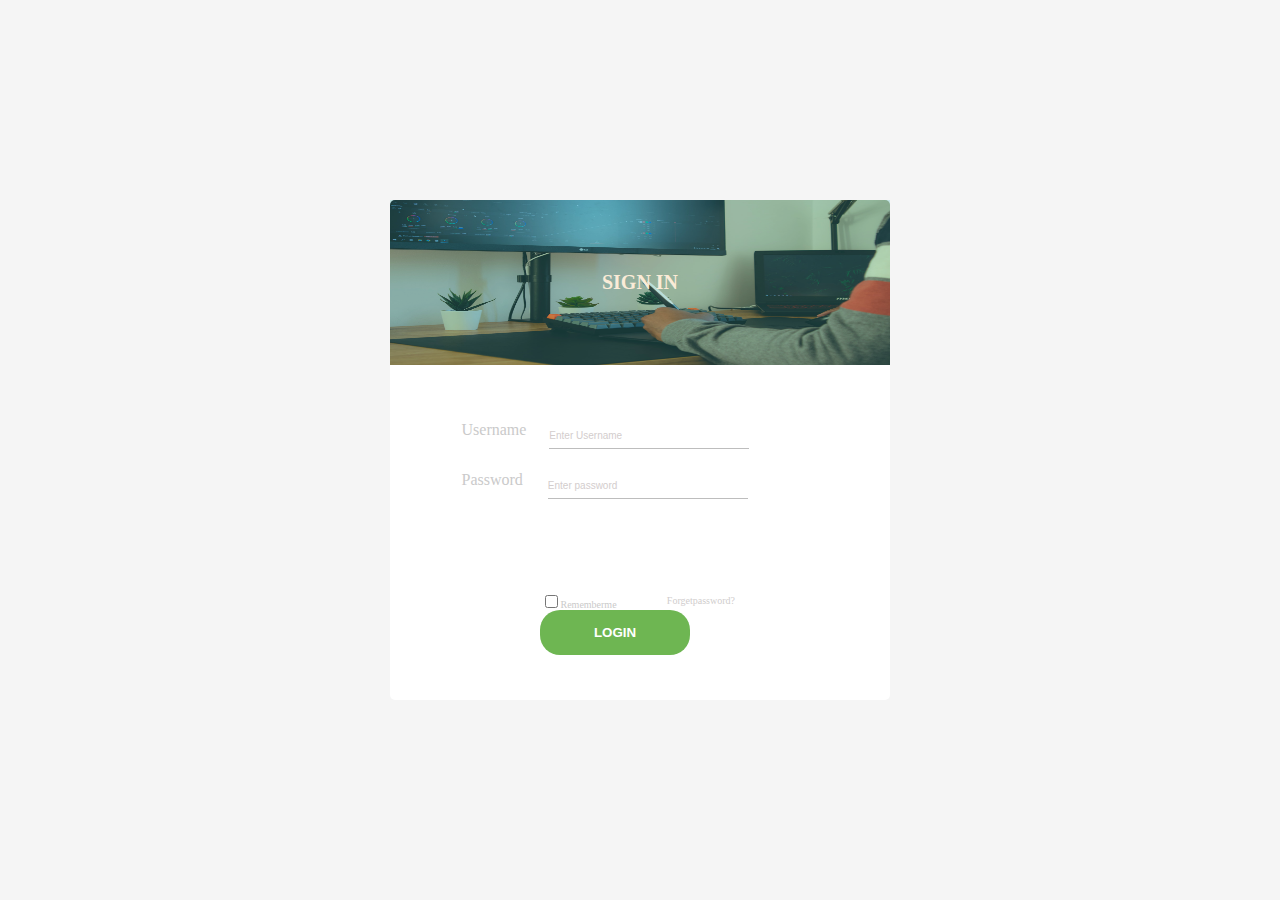
<file: index.html>
<!DOCTYPE html>
<html lang="en">
  <head>
    <meta charset="UTF-8" />
    <meta http-equiv="X-UA-Compatible" content="IE=edge" />
    <meta name="viewport" content="width=device-width, initial-scale=1.0" />
    <title>Document</title>
    <link rel="stylesheet" href="index.css" />
  </head>
  <body>
    <div class="all">
      <div class="one"><div class="sign">SIGN IN</div></div>
      <div class="two">
        <form class="form" action="">
          <div class="inputs">
            <div class="inp1">
              <label for="email">Username</label>
              <input id="email" type="email" placeholder="Enter Username" />
            </div>

            <div class="inp2">
              <label for="email">Password</label>
              <input id="pass" type="password" placeholder="Enter password" />
            </div>
          </div>
          <div class="buttons">
            <div class="checkbox">
              <div class="remember">
                <div><input type="checkbox" id="check" />
                <label for="check">Rememberme</label></div>
                
                <div class="f">Forgetpassword?</div>
              </div>
            </div>
          </div>
          <div class="d">
            <button>LOGIN</button>
          </div>
        </form>
      </div>
    </div>
  </body>
</html>
</file>
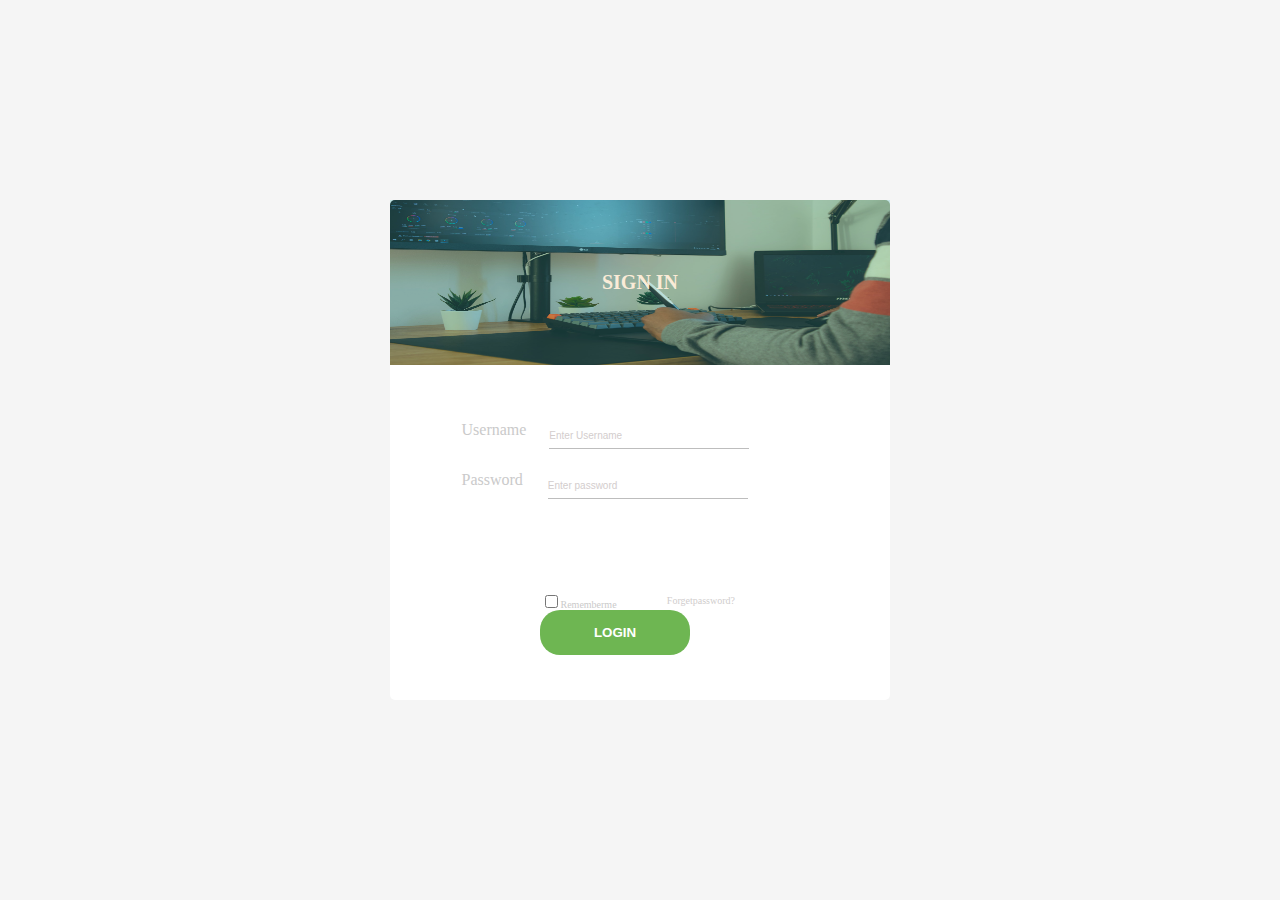
<file: index2.html>
<!DOCTYPE html>
<html lang="en">
  <head>
    <meta charset="UTF-8" />
    <meta http-equiv="X-UA-Compatible" content="IE=edge" />
    <meta name="viewport" content="width=device-width, initial-scale=1.0" />
    <title>Document</title>
    <link rel="stylesheet" href="index2.css" />
  </head>
  <body>
    <div class="all">
      <div class="one"><div class="sign">SIGN IN</div></div>
      <div class="two">
        <form class="form" action="">
          <div class="inputs">
            <div class="inp1">
              <label for="email">Username</label>
              <input id="email" type="email" placeholder="Enter Username" />
            </div>

            <div class="inp2">
              <label for="email">Password</label>
              <input id="pass" type="password" placeholder="Enter password" />
            </div>
          </div>
          <div class="buttons">
            <div class="checkbox">
              <div class="remember">
                <div><input type="checkbox" id="check" />
                <label for="check">Rememberme</label></div>
                
                <div class="f">Forgetpassword?</div>
              </div>
            </div>
          </div>
          <div class="d">
            <button>LOGIN</button>
          </div>
        </form>
      </div>
    </div>
  </body>
</html>
</file>
<file: index.css>
* {
    padding: 0;
    margin: 0;
    box-sizing: border-box;
    /* border: 1px solid rebeccapurple; */
}
body{
    width: 100vw;
    height: 100vh;
    display: flex;
    justify-content: center;
    align-items: center;
    background-color: whitesmoke;
}


@font-face {
    font-family: "amir";
    src: url("./font/AlmaMono-Regular.otf");
}

.all{
    width: 500px;
    height: 500px;
    display: flex;
    flex-direction: column;
    /* opacity: 70%; */
    
}
.sign {
    display: flex;
    /* flex-direction: column; */
    justify-content: center;
    align-items: center;
    height: 100%;
    color: antiquewhite;
    font-size: 20px;
    font-weight: bolder;
    background-color:rgb(11, 174, 174,0.2);
    
    
}

.one{
    
    height: 33%;
    width: 100%;
    background-image: url(./background.jpg);
    background-repeat: no-repeat;
    background-size: 101% 101%;
    border-radius: 5px 5px 0px 0px;

    
    
    
}
.two{display: flex;
    flex-direction: column;
    width: 100%;
    height: 67%;
    justify-content: center;
    align-items: center;
    background-color: white;
    border-radius: 0px 0px 5px 5px;
    
}

.form{
    display: flex;
    flex-direction: column;
    justify-content: center;
    align-items: center;
    width: 50%;
    height: 100%;
}
.inputs{
    display: flex;
    flex-direction: column;
    justify-content: space-around;
    height: 100px;
    color: #bdbdbd;
    width: 357px;
    

}
.buttons{
    height: 100px;
    display: flex;
    flex-direction: column;
    justify-content: end;
    font-size: 10px;
    color: white;
}
button{
    background-color: #6eb652;
    color: white;
    width: 150px;
    border-radius: 20px;
    height: 45px;
    outline: none;
    border: none;
    font-weight: bolder;
    /* margin-right: 50px; */
    /* display: flex; */
}


.d {
    display: flex;
    justify-content: flex-start;
    width: 80%;
}
.checkbox{
    display: flex;
    justify-content: space-between;
    
    
}

.inp1 {
    display: flex;
}

.inp2{
    display: flex;
}

#pass {
    margin-left: 25px;
    border: unset;
    border-bottom: 1px solid #bdbdbd ;
    width: 200px;
}

#email {
    margin-left: 23px;
    border: unset;
    border-bottom: 1px solid #bdbdbd;
    width: 200px;
}
label{
    margin-bottom: 10px;
    color: rgb(202, 202, 202);
}
button{
    color: white;
}
::placeholder{
    font-size: 10px;
    color: rgb(211, 205, 205);
}
.f{
    color: rgb(208, 205, 205);
}

.remember{
    display: flex;
    justify-content: space-between;
    width: 190px;
}
</file>
<file: index2.css>
* {
    padding: 0;
    margin: 0;
    box-sizing: border-box;
    /* border: 1px solid rebeccapurple; */
}
body{
    width: 100vw;
    height: 100vh;
    display: flex;
    justify-content: center;
    align-items: center;
    background-color: whitesmoke;
}


@font-face {
    font-family: "amir";
    src: url("./font/AlmaMono-Regular.otf");
}

.all{
    width: 500px;
    height: 500px;
    display: flex;
    flex-direction: column;
    /* opacity: 70%; */
    
}
.sign {
    display: flex;
    /* flex-direction: column; */
    justify-content: center;
    align-items: center;
    height: 100%;
    color: antiquewhite;
    font-size: 20px;
    font-weight: bolder;
    background-color:rgb(11, 174, 174,0.2);
    
    
}

.one{
    
    height: 33%;
    width: 100%;
    background-image: url(./background.jpg);
    background-repeat: no-repeat;
    background-size: 101% 101%;
    border-radius: 5px 5px 0px 0px;

    
    
    
}
.two{display: flex;
    flex-direction: column;
    width: 100%;
    height: 67%;
    justify-content: center;
    align-items: center;
    background-color: white;
    border-radius: 0px 0px 5px 5px;
    
}

.form{
    display: flex;
    flex-direction: column;
    justify-content: center;
    align-items: center;
    width: 50%;
    height: 100%;
}
.inputs{
    display: flex;
    flex-direction: column;
    justify-content: space-around;
    height: 100px;
    color: #bdbdbd;
    width: 357px;
    

}
.buttons{
    height: 100px;
    display: flex;
    flex-direction: column;
    justify-content: end;
    font-size: 10px;
    color: white;
}
button{
    background-color: #6eb652;
    color: white;
    width: 150px;
    border-radius: 20px;
    height: 45px;
    outline: none;
    border: none;
    font-weight: bolder;
    /* margin-right: 50px; */
    /* display: flex; */
}


.d {
    display: flex;
    justify-content: flex-start;
    width: 80%;
}
.checkbox{
    display: flex;
    justify-content: space-between;
    
    
}

.inp1 {
    display: flex;
}

.inp2{
    display: flex;
}

#pass {
    margin-left: 25px;
    border: unset;
    border-bottom: 1px solid #bdbdbd ;
    width: 200px;
}

#email {
    margin-left: 23px;
    border: unset;
    border-bottom: 1px solid #bdbdbd;
    width: 200px;
}
label{
    margin-bottom: 10px;
    color: rgb(202, 202, 202);
}
button{
    color: white;
}
::placeholder{
    font-size: 10px;
    color: rgb(211, 205, 205);
}
.f{
    color: rgb(208, 205, 205);
}

.remember{
    display: flex;
    justify-content: space-between;
    width: 190px;
}
</file>
